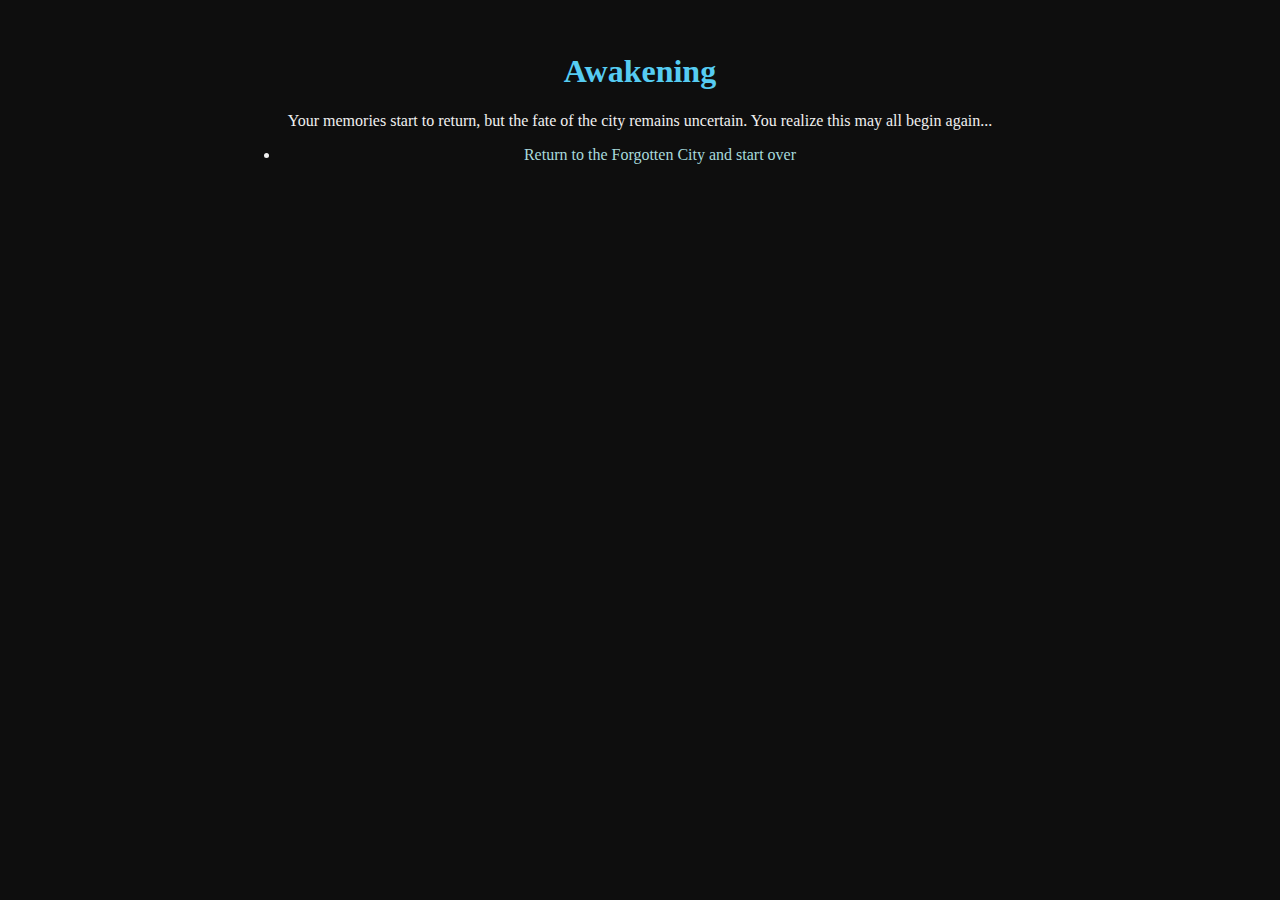
<file: ending.html>
<!DOCTYPE html>
<html lang="en">
<head>
    <meta charset="UTF-8">
    <title>The Ending?</title>
    <link rel="stylesheet" href="indexproject1.css">
</head>
<body>
    <div class="container">
        <h1>Awakening</h1>
        <p>Your memories start to return, but the fate of the city remains uncertain. You realize this may all begin again...</p>
        <ul>
            <li><a href="index.html">Return to the Forgotten City and start over</a></li>
        </ul>
    </div>

    <iframe id="K3" width="660" height="300" src="https://www.youtube.com/embed/f2y1T8LqS3c?si=gRUAQmg4JUXhDXDk" title="YouTube video player" frameborder="0" allow="accelerometer; autoplay; clipboard-write; encrypted-media; gyroscope; picture-in-picture; web-share" referrerpolicy="strict-origin-when-cross-origin" allowfullscreen></iframe>
</body>
</html>
</file>
<file: indexproject1.css>
body {
    background-color: #0e0e0e;
    color: #f0f0f0;
    font-family: 'Georgia', serif;
    margin: 0;
    padding: 2rem;
}

.container {
    max-width: 800px;
    margin: auto;
    text-align: center;
}

h1 {
    color: #56ccf2;
}

a {
    color: #a8dadc;
    text-decoration: none;
}

a:hover {
    text-decoration: underline;
}

img, video {
    width: 100%;
    margin-top: 1rem;
    border-radius: 5px;
}

#K3 {
    margin-left: 500px;
}
</file>
